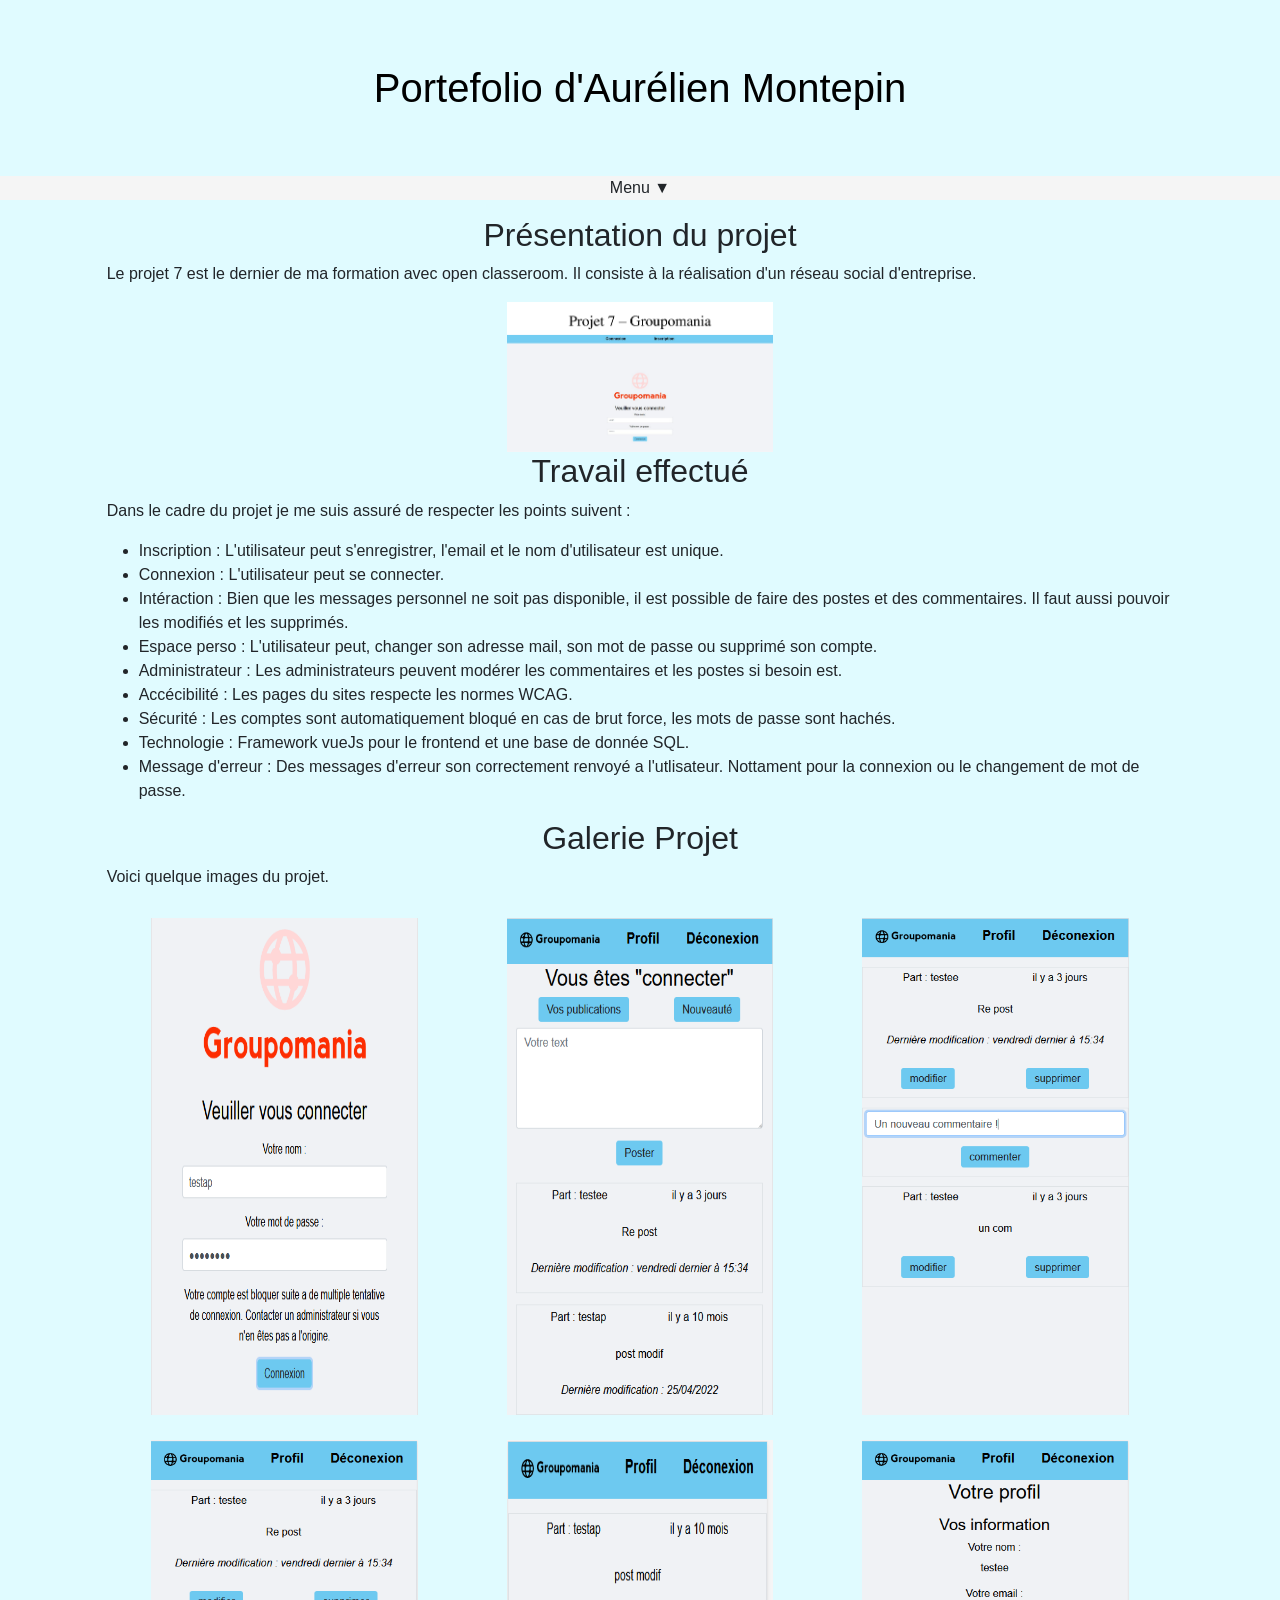
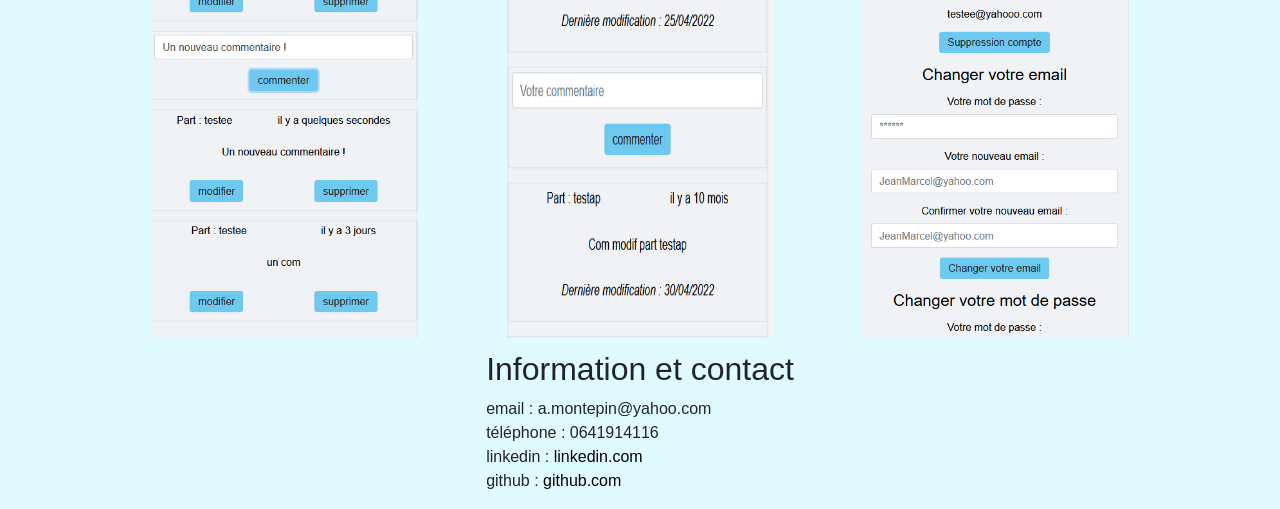
<file: OC_P7.html>
<!DOCTYPE html>
<html lang="fr">
    <head>
        <meta charset="utf-8" />
        <meta name="viewport" content="width=device-width, initial-scale=1, shrink-to-fit=no">
        <link rel="shortcut icon" type="image/svg" href="images/favicon.svg">
        <link href="https://cdn.jsdelivr.net/npm/bootstrap@5.3.0-alpha1/dist/css/bootstrap.min.css" rel="stylesheet" integrity="sha384-GLhlTQ8iRABdZLl6O3oVMWSktQOp6b7In1Zl3/Jr59b6EGGoI1aFkw7cmDA6j6gD" crossorigin="anonymous">
        <link href="style.css" rel="stylesheet">
        <title>Portefolio A.Montepin</title>
    </head>

    <body>
        <header>
            <h1><a href="index.html" class="lienMenu">Portefolio d'Aurélien Montepin</a></h1>
            <nav>
                <label for="mobile">Menu</label>
                <input type="checkbox" name="menu" id="mobile">
                <ul class="menu">
                    <li class="deroulant"><a href="#">Projet OC</a>
                        <ul class="sous">
                            <!--<li><a href="#" class="lienMenu">Projet 5</a></li>
                            <li><a href="#" class="lienMenu">Projet 6</a></li>-->
                            <a href="#" class="lienMenu"><li>Projet 7</li></a>
                        </ul>
                    </li>
                    <li class="deroulant"><a href="#">Projet Diginamic</a>
                        <ul class="sous">
                            <li>Il n'y as actuellement aucun projet Diginamic réalisé</li>
                        </ul>
                    </li>
                    <!--<li class="deroulant"><a href="#">Projet perso</a>
                        <ul class="sous">
                            <li><a href="#">L'île des oubliés</a></li>
                        </ul>
                    </li>-->
                </ul>
            </nav>
        </header>
        <div id="body">
            <section class="col-10">
                <h2>Présentation du projet</h2>
                <div>
                    <p>Le projet 7 est le dernier de ma formation avec open classeroom. Il consiste à la réalisation d'un réseau social d'entreprise.</p>
                </div>
                <div class="centrer">
                    <img class="col-md-3" src="images/projet_7_open_classrooms.jpg" alt="Image du projet 7 d'OC">
                </div>
            </section>
            <section class="col-10">
                <h2>Travail effectué</h2>
                <div>
                    <p>Dans le cadre du projet je me suis assuré de respecter les points suivent :</p>
                    <ul>
                        <li>Inscription : L'utilisateur peut s'enregistrer, l'email et le nom d'utilisateur est unique.</li>
                        <li>Connexion : L'utilisateur peut se connecter.</li>
                        <li>Intéraction : Bien que les messages personnel ne soit pas disponible, il est possible de faire des postes et des commentaires. Il faut aussi pouvoir les modifiés et les supprimés.</li>
                        <li>Espace perso : L'utilisateur peut, changer son adresse mail, son mot de passe ou supprimé son compte. </li>
                        <li>Administrateur : Les administrateurs peuvent modérer les commentaires et les postes si besoin est.</li>
                        <li>Accécibilité : Les pages du sites respecte les normes WCAG.</li>
                        <li>Sécurité : Les comptes sont automatiquement bloqué en cas de brut force, les mots de passe sont hachés.</li>
                        <li>Technologie : Framework vueJs pour le frontend et une base de donnée SQL.</li>
                        <li>Message d'erreur : Des messages d'erreur son correctement renvoyé a l'utlisateur. Nottament pour la connexion ou le changement de mot de passe.</li>
                    </ul>
                </div>
                <!--<div>
                    <img src="images/projet_7_open_classrooms.jpeg" alt="Image du projet 7 d'OC">
                </div>-->
            </section>
            <section class="col-10">
                <h2>Galerie Projet</h2>
                <p>Voici quelque images du projet.</p>
                <div class="galerie_grande_image">
                </div>
                <div class="galerie_petite_image">
                    <img id="p-img-2" class="col-5 col-md-3" src="images/p7Block.PNG" alt="Echec de la Connexion, le compte est bloqué">
                    <img id="p-img-3" class="col-5 col-md-3" src="images/p7Connexion.PNG" alt="Connexion réussi">
                    <img id="p-img-6" class="col-5 col-md-3" src="images/p7AddCom.PNG" alt="Ajout d'un nouveau commentaire">
                    <img id="p-img-4" class="col-5 col-md-3" src="images/p7NewCom.PNG" alt="Un nouveau commentaire vient d'être posté">
                    <img id="p-img-5" class="col-5 col-md-3" src="images/p7NonAdmin.PNG" alt="Mon utilisateur n'est pas administrateurs, il ne peut pas modifiés">
                    <img id="p-img-7" class="col-5 col-md-3" src="images/p7Profil.PNG" alt="Image du profil du projet 7 d'OC">
                </div>
            </section>
        </div>
        <footer>
            <section>
                <h2>Information et contact</h2>
                <div>
                    <p>
                        email : a.montepin@yahoo.com<br>
                        téléphone : 0641914116<br>
                        linkedin : <a href="https://www.linkedin.com/in/aur%C3%A9lien-montepin/">linkedin.com</a><br>
                        github :  <a href="https://github.com/Aurelien24">github.com</a>
                    </p>
                </div>
            </section>
        </footer>
    </body>
</html>
</file>
<file: style.css>
/* Configuration du body */
body{
    margin: 0px;
    padding: 0px;
    font-family: Avenir, sans-serif;
    background-color: #e0fbff;
}

header{
    display: flex;
    flex-direction: column;
    align-items: center;
}

h1{
    width: 100%;
    margin: 5vw 0px 5vw 0px;
    padding: 0px 4vw 0px 4vw;
    text-align: center;
}

#body{
    display: flex;
    flex-direction: column;
    align-items: center;
}

a{
    color: black;
    text-decoration: none;
}

img{
    width: 100%;
}

.images{
    display: flex;
    flex-direction: row;
}

.images img{

}

nav{
    width: 100%;
}

section{
    display: flex;
    flex-direction: column;
    justify-content: center;
}


label{
    width: 100%;
    background-color: whitesmoke;
    text-align: center;
}

label:after{
    content:" ▼";
}

nav ul{
    /* Permet de ne pas afficher les points des listes*/
    list-style-type: none;
    padding-left: 0px;
    background-color: whitesmoke;
}

.deroulant > a{
    border-bottom: 2px solid gold;
}

nav input[type=checkbox]{
    display: none;
}

footer, h2, .centrer{
    display: flex;
    justify-content: center;
    align-items: center;
}

/* Annimation menu + arrengement de l'allignement*/
.menu, .sous, .li{
    display: flex;
    flex-direction: column;
    align-items: center;
    text-align: center;
}

.menu{
    display: flex;
    flex-direction: column;
    align-items: center;
    text-align: center;

    overflow: hidden;

    height : 0px;
    transition-property: height;
    transition-duration: 2s;


}

nav input[type=checkbox]:checked + .menu{
    height: 96px;
}

/* Gestion de la visionneuse de photo */
.galerie_grande_image{
    height: 0px;
    overflow: hidden;
}

.galerie_petite_image{
    display: flex;
    flex-direction: row;
    flex-wrap: wrap;
    justify-content: space-around;
}

#p-img-2, #p-img-3, #p-img-4, #p-img-5, #p-img-6, #p-img-7 {
    margin: 1vw;
}

@media screen and (min-width: 576px) { 
/*
    img{
        max-height: 100vh;
        max-width: 100%;
        height: auto;
        width: auto;
    }*/
 }
</file>
